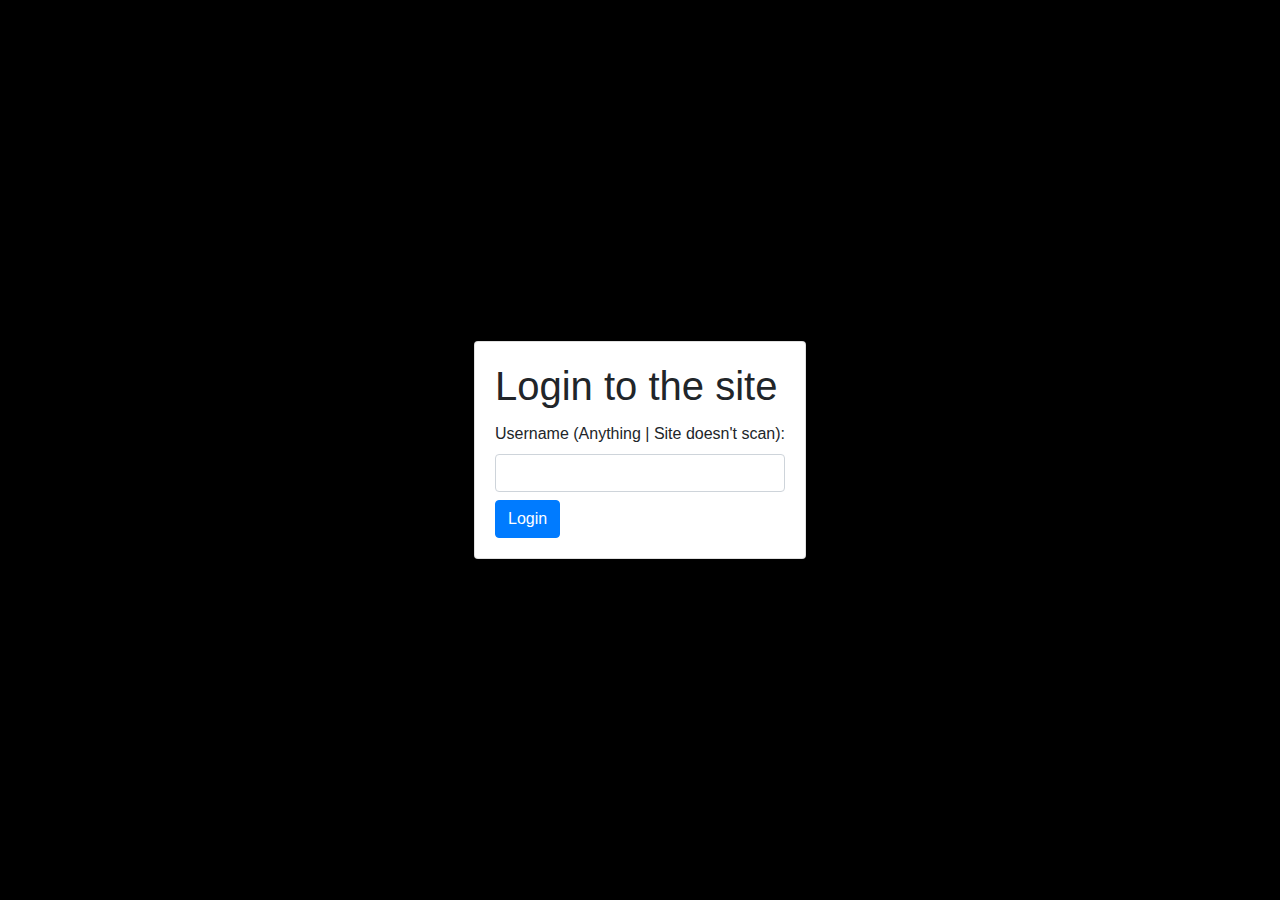
<file: index.html>
<!DOCTYPE html>
<html lang="en">
<head>
    <meta charset="UTF-8">
    <meta name="viewport" content="width=device-width, initial-scale=1.0">
    <!-- <title>NextBots Roller | Login</title> -->
    <link rel="stylesheet" href="https://stackpath.bootstrapcdn.com/bootstrap/4.5.2/css/bootstrap.min.css">
    <style>
        body {
            background-color: black;
        }
        .container {
            display: flex;
            justify-content: center;
            align-items: center;
            height: 100vh;
        }
    </style>
    <script>
        document.addEventListener("DOMContentLoaded", function() {
            const form = document.querySelector("form");
            form.addEventListener("submit", function(event) {
                event.preventDefault();
                const username = document.getElementById("username").value;
                document.cookie = `username=${username}; path=/`;
                const isMobile = /Mobi|Android/i.test(navigator.userAgent);
                if (isMobile) {
                    redirectToMobilePage();
                }
                else {
                    redirectToRollPage();
                }
            });

        });

        function redirectToRollPage() {
            window.location.href = "roll.html";
        }

        function redirectToMobilePage() {
            const isMobile = /Mobi|Android/i.test(navigator.userAgent);
            if (isMobile) {
                window.location.href = "./roll_mobile.html";
            }
        }
    </script>
    <!-- Primary Meta Tags -->
    <title>NRoll - A small parody of Nico's RNG</title>
    <meta name="title" content="NRoll - A small parody of Nico's RNG" />
    <meta name="description" content="This site is based on the game Nico's Nexbots and Nico's RNG.
    Developer: syirezz" />

    <!-- Open Graph / Facebook -->
    <meta property="og:type" content="website" />
    <meta property="og:url" content="https://kailuser.github.io/nroller/" />
    <meta property="og:title" content="NRoll - A small parody of Nico's RNG" />
    <meta property="og:description" content="This site is based on the game Nico's Nexbots and Nico's RNG.
    Developer: syirezz" />
    <meta property="og:image" content="./Roll.png" />

    <!-- Twitter -->
    <meta property="twitter:card" content="summary_large_image" />
    <meta property="twitter:url" content="https://kailuser.github.io/nroller/" />
    <meta property="twitter:title" content="NRoll - A small parody of Nico's RNG" />
    <meta property="twitter:description" content="This site is based on the game Nico's Nexbots and Nico's RNG.
    Developer: syirezz" />
    <meta property="twitter:image" content="./Roll.png" />

</head>
<body>
    <div class="container">
        <div class="card">
            <div class="card-body">
                <h1 class="card-title">Login to the site</h1>
                <form>
                    <label for="username">Username (Anything | Site doesn't scan):</label>
                    <input type="text" id="username" name="username" class="form-control">
                    <button type="submit" class="btn btn-primary mt-2">Login</button>
                </form>
            </div>
        </div>
    </div>
</body>
</html>
</html>
</file>
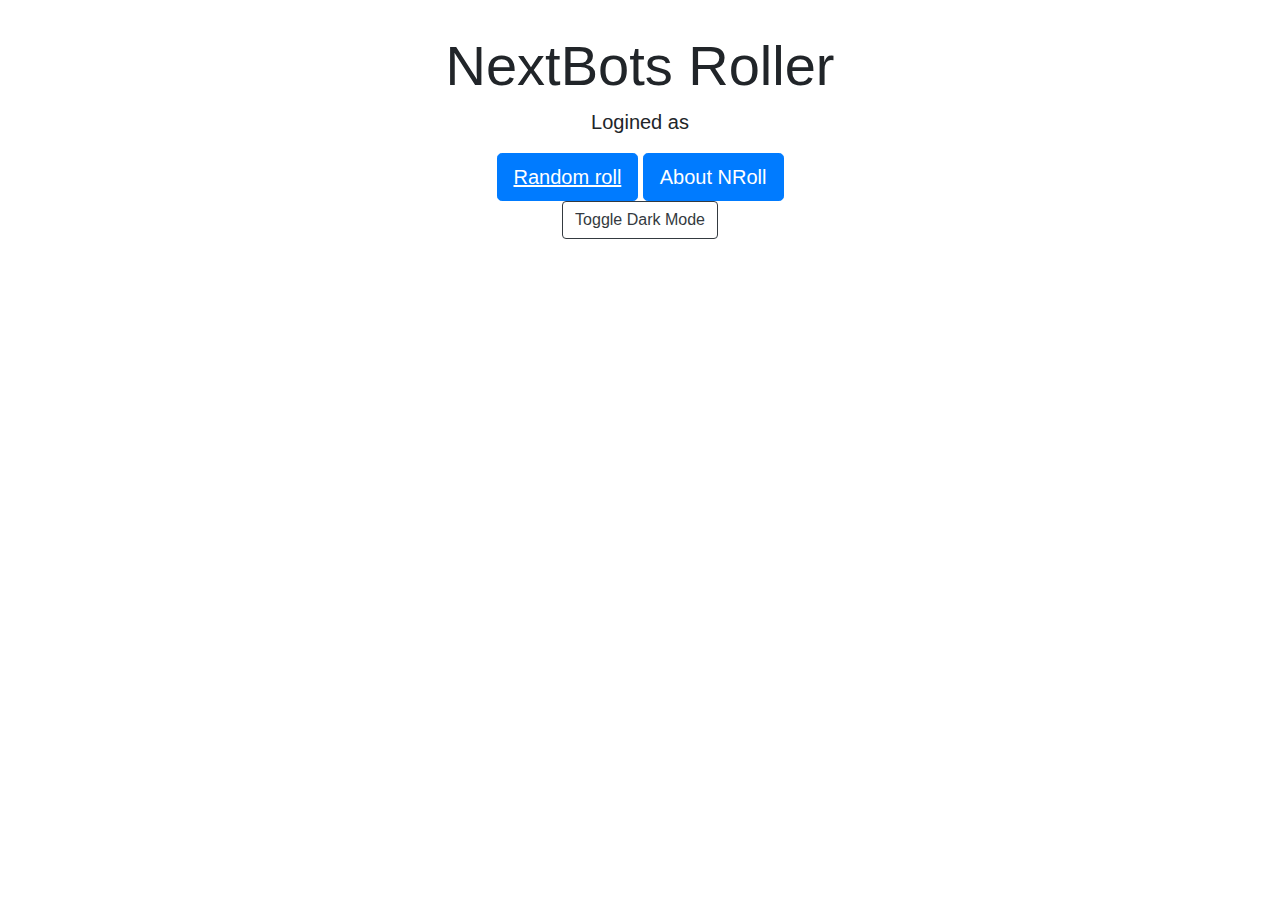
<file: roll.html>
<!DOCTYPE html>
<html lang="en">
<head>
    <meta charset="UTF-8">
    <meta name="viewport" content="width=device-width, initial-scale=1.0">
    <!-- <title>NextBots Roller | By syirezz:3</title> -->
    <!-- CSS only -->
    <link rel="stylesheet" href="style.css">
    <link rel="stylesheet" href="https://fonts.googleapis.com/css2?family=Material+Symbols+Outlined:opsz,wght,FILL,GRAD@20..48,100..700,0..1,-50..200" />
    <link rel="stylesheet" href="https://stackpath.bootstrapcdn.com/bootstrap/4.5.2/css/bootstrap.min.css">
    <!-- JS, Popper.js, and jQuery -->
    <script src="https://code.jquery.com/jquery-3.5.1.slim.min.js"></script>
    <script src="https://cdn.jsdelivr.net/npm/popper.js@1.16.1/dist/umd/popper.min.js"></script>
    <script src="https://stackpath.bootstrapcdn.com/bootstrap/4.5.2/js/bootstrap.min.js"></script>
    <!-- Primary Meta Tags -->
    <title>NRoll - A small parody of Nico's RNG</title>
    <meta name="title" content="NRoll - A small parody of Nico's RNG" />
    <meta name="description" content="This site is based on the game Nico's Nexbots and Nico's RNG.
    Developer: syirezz" />

    <!-- Open Graph / Facebook -->
    <meta property="og:type" content="website" />
    <meta property="og:url" content="https://kailuser.github.io/nroller/" />
    <meta property="og:title" content="NRoll - A small parody of Nico's RNG" />
    <meta property="og:description" content="This site is based on the game Nico's Nexbots and Nico's RNG.
    Developer: syirezz" />
    <meta property="og:image" content="https://gcdnb.pbrd.co/images/GZlX733f7WJ7.png?o=1" />

    <!-- Twitter -->
    <meta property="twitter:card" content="summary_large_image" />
    <meta property="twitter:url" content="https://kailuser.github.io/nroller/" />
    <meta property="twitter:title" content="NRoll - A small parody of Nico's RNG" />
    <meta property="twitter:description" content="This site is based on the game Nico's Nexbots and Nico's RNG.
    Developer: syirezz" />
    <meta property="twitter:image" content="https://gcdnb.pbrd.co/images/GZlX733f7WJ7.png?o=1" />

    </head>
    <body>
        <div class="container">
            <h1 class="display-4">NextBots Roller</h1>
            <p class="lead">Logined as <span id="username"></span></p>
            <button class="btn btn-primary btn-lg target" id="rollButton">Random roll</button>
            <button class="btn btn-primary btn-lg" data-toggle="modal" data-target="#aboutModal" id="AboutButton">About NRoll</button><br>
            <button class="btn btn-outline-dark" id="darkModeToggle">Toggle Dark Mode</button>
        </div>
        <div class="modal fade" id="aboutModal" tabindex="-1" role="dialog" aria-labelledby="aboutModalLabel" aria-hidden="true">
            <div class="modal-dialog" role="document">
                <div class="modal-content">
                    <div class="modal-header">
                        <h5 class="modal-title" id="aboutModalLabel">About NRoll</h5>
                        <button type="button" class="close" data-dismiss="modal" aria-label="Close">
                            <span aria-hidden="true">&times;</span>
                        </button>
                    </div>
                    <div class="modal-body">
                        <p class="text-about">You can find the source code of this site on <a href="https://github.com/KailUser/nroller">GitHub</a>.</p>
                        <p class="text-about">You can find me on <a href="https://t.me/syirezz_official">Telegram</a> and on my <a href="https://t.me/DoubleD0t">Telegram Channel</a>.</p>
                    </div>
                    <div class="modal-footer">
                        <button type="button" class="btn btn-secondary" data-dismiss="modal">Close</button>
                    </div>
                </div>
            </div>
        </div>
        <script src="script.js"></script>
        <script src="dark_mode.js"></script>
    </body>
</html>
</file>
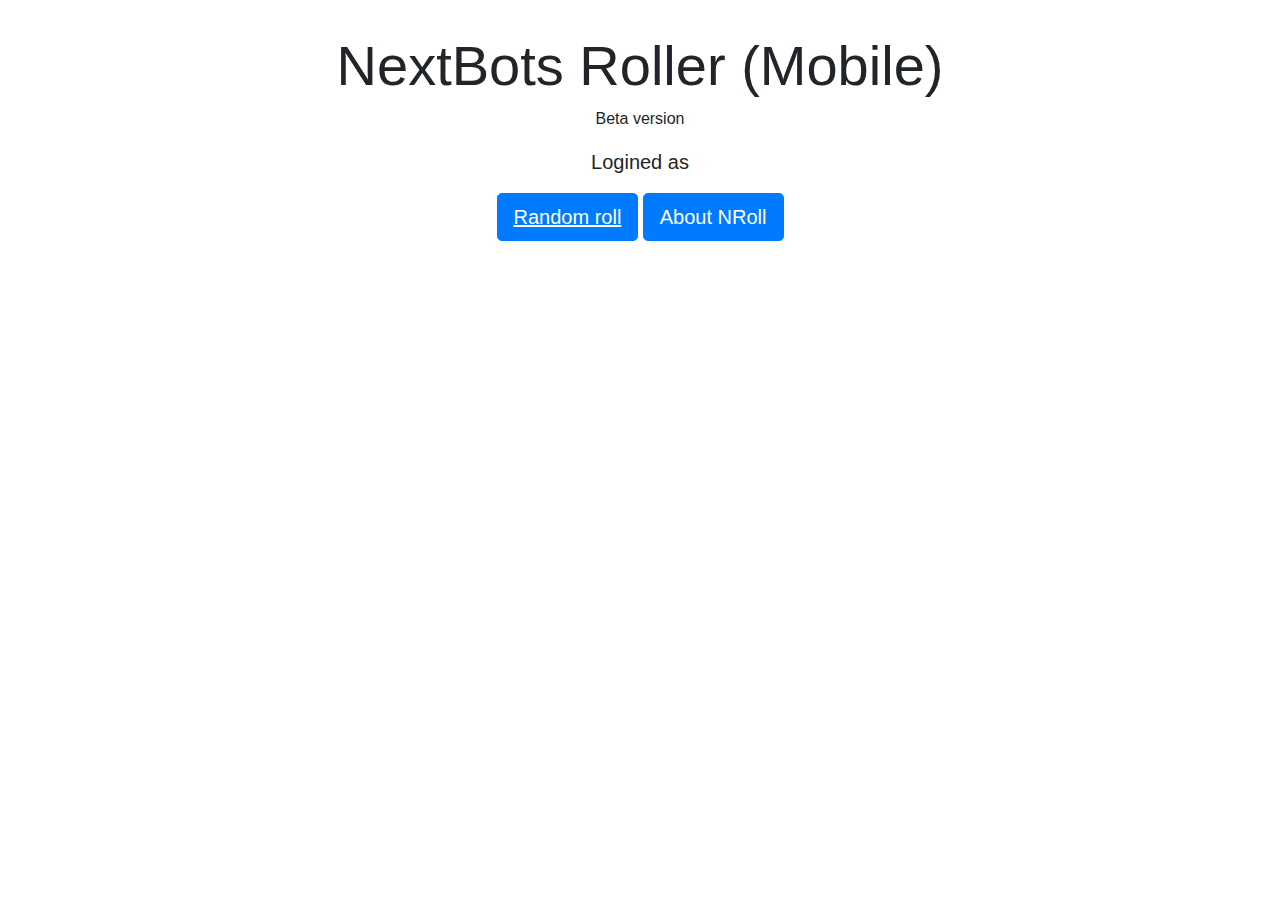
<file: roll_mobile.html>
<!DOCTYPE html>
<html lang="en">
<head>
    <meta charset="UTF-8">
    <meta name="viewport" content="width=device-width, initial-scale=1.0">
    <!-- <title>NextBots Roller | By syirezz:3</title> -->
    <!-- CSS only -->
    <link rel="stylesheet" href="style.css">
    <link rel="stylesheet" href="https://fonts.googleapis.com/css2?family=Material+Symbols+Outlined:opsz,wght,FILL,GRAD@20..48,100..700,0..1,-50..200" />
    <link rel="stylesheet" href="https://stackpath.bootstrapcdn.com/bootstrap/4.5.2/css/bootstrap.min.css">
    <!-- JS, Popper.js, and jQuery -->
    <script src="https://code.jquery.com/jquery-3.5.1.slim.min.js"></script>
    <script src="https://cdn.jsdelivr.net/npm/popper.js@1.16.1/dist/umd/popper.min.js"></script>
    <script src="https://stackpath.bootstrapcdn.com/bootstrap/4.5.2/js/bootstrap.min.js"></script>
    <!-- Primary Meta Tags -->
    <title>NRoll - A small parody of Nico's RNG</title>
    <meta name="title" content="NRoll - A small parody of Nico's RNG" />
    <meta name="description" content="This site is based on the game Nico's Nexbots and Nico's RNG.
    Developer: syirezz" />

    <!-- Open Graph / Facebook -->
    <meta property="og:type" content="website" />
    <meta property="og:url" content="https://kailuser.github.io/nroller/" />
    <meta property="og:title" content="NRoll - A small parody of Nico's RNG" />
    <meta property="og:description" content="This site is based on the game Nico's Nexbots and Nico's RNG.
    Developer: syirezz" />
    <meta property="og:image" content="https://gcdnb.pbrd.co/images/GZlX733f7WJ7.png?o=1" />

    <!-- Twitter -->
    <meta property="twitter:card" content="summary_large_image" />
    <meta property="twitter:url" content="https://kailuser.github.io/nroller/" />
    <meta property="twitter:title" content="NRoll - A small parody of Nico's RNG" />
    <meta property="twitter:description" content="This site is based on the game Nico's Nexbots and Nico's RNG.
    Developer: syirezz" />
    <meta property="twitter:image" content="https://gcdnb.pbrd.co/images/GZlX733f7WJ7.png?o=1" />

    </head>
    <body>
        <div class="container">
            <h1 class="display-4">NextBots Roller (Mobile)</h1>
            <p>Beta version</p>
            <p class="lead">Logined as <span id="username"></span></p>  
            <button class="btn btn-primary btn-lg target" id="rollButton">Random roll</button>
            <button class="btn btn-primary btn-lg" data-toggle="modal" data-target="#aboutModal" id="AboutButton">About NRoll</button><br>
            <!-- <button class="btn btn-outline-dark" id="darkModeToggle">Toggle Dark Mode</button> -->
        </div>
        <div class="modal fade" id="aboutModal" tabindex="-1" role="dialog" aria-labelledby="aboutModalLabel" aria-hidden="true">
            <div class="modal-dialog" role="document">
                <div class="modal-content">
                    <div class="modal-header">
                        <h5 class="modal-title" id="aboutModalLabel">About NRoll</h5>
                        <button type="button" class="close" data-dismiss="modal" aria-label="Close">
                            <span aria-hidden="true">&times;</span>
                        </button>
                    </div>
                    <div class="modal-body">
                        <p class="text-about">You can find the source code of this site on <a href="https://github.com/KailUser/nroller">GitHub</a>.</p>
                        <p class="text-about">You can find me on <a href="https://t.me/syirezz_official">Telegram</a> and on my <a href="https://t.me/DoubleD0t">Telegram Channel</a>.</p>
                    </div>
                    <div class="modal-footer">
                        <button type="button" class="btn btn-secondary" data-dismiss="modal">Close</button>
                    </div>
                </div>
            </div>
        </div>
        <script src="script_mob.js"></script>
    </body>
</html>
</file>
<file: style.css>
/* Global Styles */
* {
    text-align: center;
}

/* Target Button Styles */
.target {
    cursor: pointer;
    font-weight: bold;
    text-decoration: underline;
    transition: color 0.3s ease-in-out;
}

.target:hover {
    color: blue;
}

.target:hover:active {
    animation: flash 1s ease-in-out infinite alternate;
}

/* Button Flash Animation */
@keyframes flash {
    0% {
        color: blue;
        text-shadow: 0 0 5px blue;
    }
    100% {
        color: red;
        text-shadow: 0 0 5px red;
    }
}

/* Add spacing between elements */
.container {
    padding: 2rem;
}


.material-symbols-outlined {
  font-variation-settings:
  'FILL' 0,
  'wght' 400,
  'GRAD' 0,
  'opsz' 24
}

#btn, #btn-primary, #btn-lg{
    margin-bottom: 0.5rem;
}

/* // styles */
.rare-text {
  display: inline-block;
  position: relative;
  overflow: hidden;
  font-weight: bold;
  color: transparent;
  text-shadow: 0 0 1px transparent;
  animation: rainbow 5s ease-in-out infinite;
}

@keyframes rainbow {
  0% {
    text-shadow: 0 0 1px #FF0000;
  }
  14% {
    text-shadow: 0 0 1px #FF4500;
  }
  28% {
    text-shadow: 0 0 1px #FF9C00;
  }
  42% {
    text-shadow: 0 0 1px #FFD700;
  }
  56% {
    text-shadow: 0 0 1px #BFFF00;
  }
  70% {
    text-shadow: 0 0 1px #80FF00;
  }
  84% {
    text-shadow: 0 0 1px #32FF45;
  }
  98% {
    text-shadow: 0 0 1px #00FF00;
  }
  100% {
    text-shadow: 0 0 1px #00FF00;
  }
}
</file>
